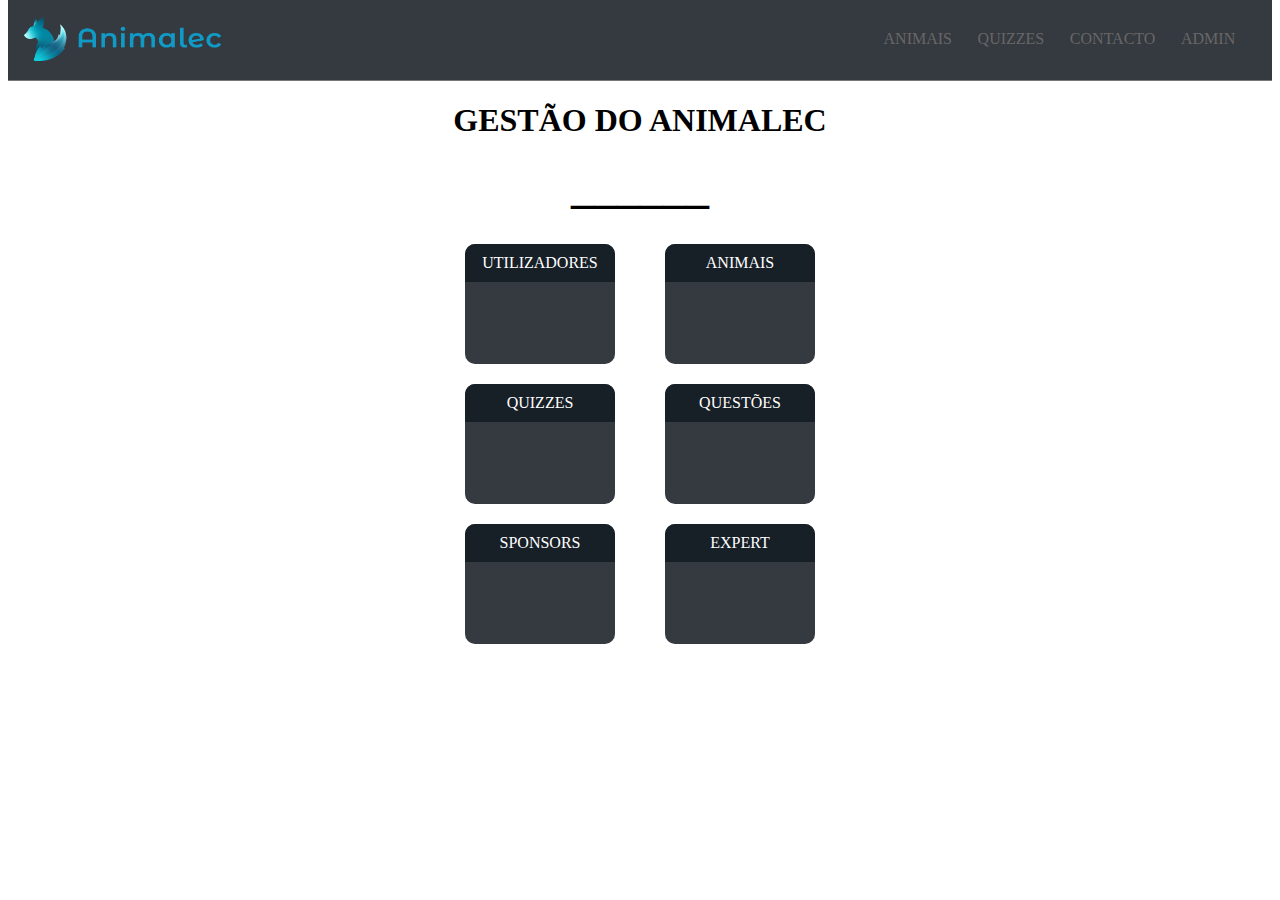
<file: PrototipoHTML5/index.html>
<!DOCTYPE html>
<html lang="pt-pt">
<head><meta charset="utf-8">
    <title>Animalec-P</title>
<link rel="stylesheet" href="style.css">
<link
href="https://fonts.googleapis.com/css?family=Montserrat:400,700"
rel="stylesheet"
type="text/css"
/>
<link
rel="stylesheet"
href="https://use.fontawesome.com/releases/v5.6.3/css/all.css"
integrity="sha384-UHRtZLI+pbxtHCWp1t77Bi1L4ZtiqrqD80Kn4Z8NTSRyMA2Fd33n5dQ8lWUE00s/"
crossorigin="anonymous"
/>

</head>
<body>

<nav>
    <a class="brand" href="./index.html">
      <img class="logo" src="./assets/logo.png" alt="logo">
     
    </a>
    <ul class="links">
      <li><a >ANIMAIS</a></li>
      <li><a>QUIZZES</a></li>
      <li><a >CONTACTO</a></li>
      <li><a href="./index.html" >ADMIN</a></li>
    </ul>
  </nav>

  <main class="container">
            <div style="max-width: 600px; margin: 0 auto; align-items: center; text-align: center">
                <h1>GESTÃO DO ANIMALEC</h1>
                
                <label style="font-size: 46px; font-weight: bold;">___<span class="fas fa-star"></span>___</label>
                <div style="width: 400px; margin: 0 auto; margin-top: 30px;">
                  
                    <div style="display: flex; align-content: center; margin-left: 25px;">
                    <div style="background-color: #343a40; width: 150px; height: 120px; border-radius: 10px;">
                        <div style="background-color: #171f27; color: white; padding: 10px;border-top-right-radius: 10px; border-top-left-radius: 10px;">
                            UTILIZADORES
                        </div>
                        <div>
                           <a  id="linkM" href="./utilizadores.html"><span style="color: 1abc9c; font-size: 45pt; margin-top: 10px;" class="fas fa-users fa-5x"></span>
                           </a> 
                        </div>
                    </div>
                    <div style="width: 50px;">
                     </div>


                    <div style="background-color: #343a40; width: 150px; height: 120px; border-radius: 10px;">
                        <div style="background-color: #171f27; color: white; padding: 10px;border-top-right-radius: 10px; border-top-left-radius: 10px;">
                            ANIMAIS
                        </div>
                        <div>
                            <a  id="linkM" href="./animais.html"><span style="color: 1abc9c; font-size: 45pt; margin-top: 10px;" class="fas fa-dog fa-5x"></span>
                            </a>

                            </div>
                    </div>
                </div>
                </div>

                <div style="background-color: white; width: 400px; margin: 0 auto; margin-top: 20px;">
                  
                    <div style="display: flex; align-content: center; margin-left: 25px;">
                    <div style="background-color: #343a40; width: 150px; height: 120px; border-radius: 10px;">
                        <div style="background-color: #171f27; color: white; padding: 10px;border-top-right-radius: 10px; border-top-left-radius: 10px;">
                            QUIZZES
                        </div>
                        <div>
                            <a  id="linkM" href="./quizzes.html"><span style="color: 1abc9c; font-size: 45pt; margin-top: 10px;" class="fas fa-file fa-5x"></span>
                            </a> 
                            </div>
                    </div>
                    <div style="width: 50px;">
                     </div>


                    <div style="background-color: #343a40; width: 150px; height: 120px; border-radius: 10px;">
                        <div style="background-color: #171f27; color: white; padding: 10px;border-top-right-radius: 10px; border-top-left-radius: 10px;">
                            QUESTÕES
                        </div>
                        <div>
                            <a  id="linkM" href="./questoes.html"><span style="color: 1abc9c; font-size: 45pt; margin-top: 10px;" class="fas fa-question fa-5x"></span>
                        </a>

                            </div>
                    </div>
                </div>
                </div>

                <div style="background-color: white; width: 400px; margin: 0 auto; margin-top: 20px;">
                  
                    <div style="display: flex; align-content: center; margin-left: 25px;">
                    <div style="background-color: #343a40; width: 150px; height: 120px; border-radius: 10px;">
                        <div style="background-color: #171f27; color: white; padding: 10px;border-top-right-radius: 10px; border-top-left-radius: 10px;">
                            SPONSORS
                        </div>
                        <div>
                             <a  id="linkM" href="./sponsors.html"><span style="color: 1abc9c; font-size: 45pt; margin-top: 10px;" class="fas fa-heart fa-5x"></span>
                        </a>

                            </div>
                    </div>
                    <div style="width: 50px;">
                     </div>

                    <div style="background-color: #343a40; width: 150px; height: 120px; border-radius: 10px;">
                        <div style="background-color: #171f27; color: white; padding: 10px;border-top-right-radius: 10px; border-top-left-radius: 10px;">
                            EXPERT
                        </div>
                        <div>
                             <a id="linkM" href="./expert.html"><span  style="color: 1abc9c; font-size: 45pt; margin-top: 10px;" class="fas fa-star fa-5x"></span>
                        </a>

                            </div>
                    </div>
                </div>
                </div>
            </div>
  </main>
  
</body>
</html>
</file>
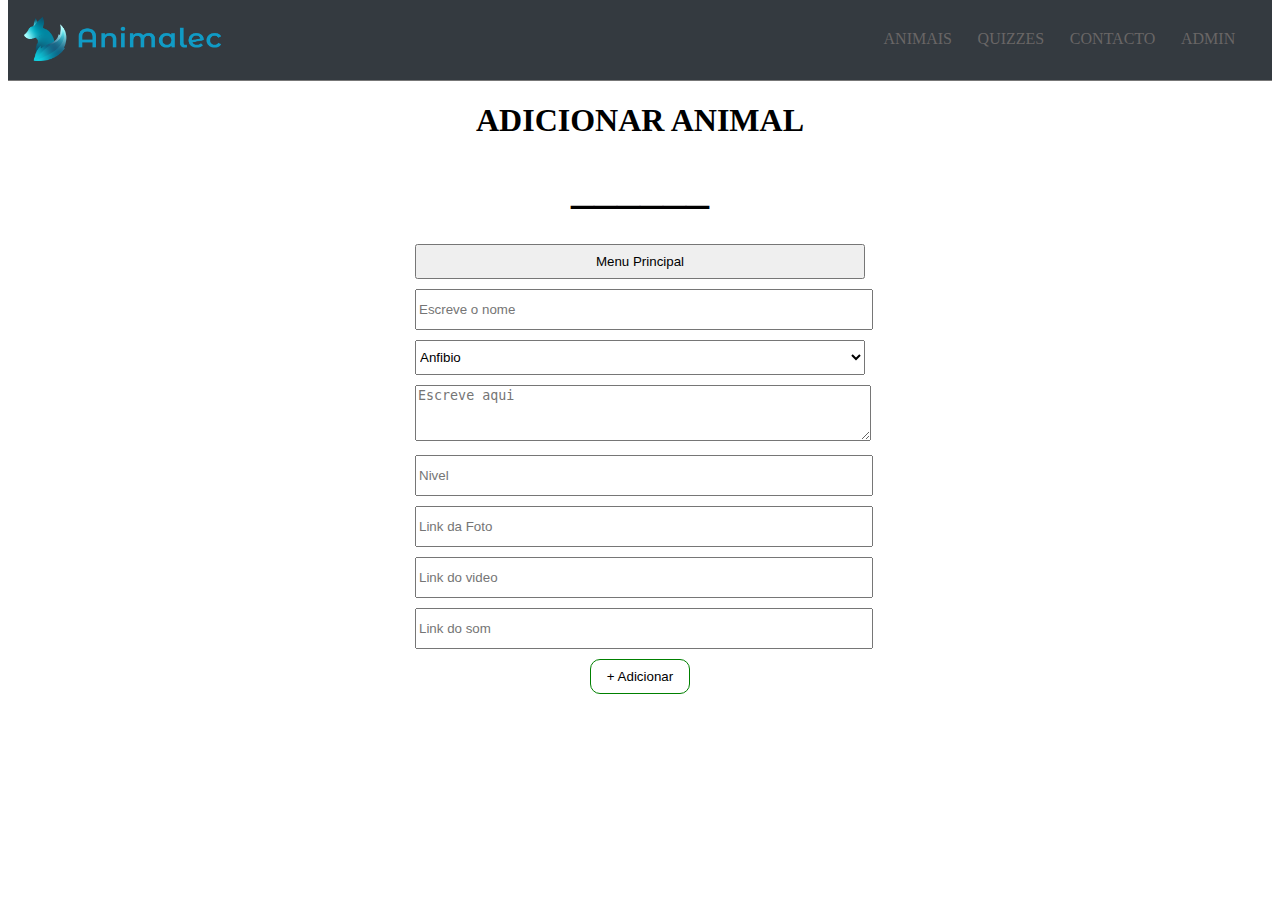
<file: PrototipoHTML5/adicionar_animal.html>
<!DOCTYPE html>
<html lang="pt-pt">
<head><meta charset="utf-8">
  <title>Animalec-P</title>
<link rel="stylesheet" href="style.css" />
<link
  href="https://fonts.googleapis.com/css?family=Montserrat:400,700"
  rel="stylesheet"
  type="text/css"
/>
<link
  rel="stylesheet"
  href="https://use.fontawesome.com/releases/v5.6.3/css/all.css"
  integrity="sha384-UHRtZLI+pbxtHCWp1t77Bi1L4ZtiqrqD80Kn4Z8NTSRyMA2Fd33n5dQ8lWUE00s/"
  crossorigin="anonymous"
/>
</head>
<body>
<nav>
  <a class="brand" href="./index.html">
    <img class="logo" src="./assets/logo.png" alt="logo" />
  </a>
  <ul class="links">
    <li><a>ANIMAIS</a></li>
    <li><a>QUIZZES</a></li>
    <li><a>CONTACTO</a></li>
    <li><a href="./index.html">ADMIN</a></li>
  </ul>
</nav>

<main class="container">
  <div
    style="
      max-width: 600px;
      margin: 0 auto;
      align-items: center;
      text-align: center;
    "
  >
    <h1>ADICIONAR ANIMAL</h1>

    <label style="font-size: 46px; font-weight: bold"
      >___<span class="fas fa-star"></span>___</label
    >
    <div style="width: 450px; margin: 0 auto; margin-top: 30px">
      <a href="./index.html"><input type="button" value="Menu Principal"  /></a>

      <input type="text" placeholder="Escreve o nome" />
      <select>
        <option>Anfibio</option>
        <option>Ave</option>
        <option>Peixe</option>
      </select>
       
      <textarea placeholder="Escreve aqui" style="height: 50px"></textarea>
      <input type="number" placeholder="Nivel" />
      <input type="text" placeholder="Link da Foto" />
      <input type="text" placeholder="Link do video" />
      <input type="text" placeholder="Link do som" />
      
    
      <a href="#"><input  type="button" value="+ Adicionar" style="width: 100px; border: solid 1px green; background-color: white; border-radius: 10px;" /></a>
    </div>

   
  </div>
</main>
</body>
</html>
</file>
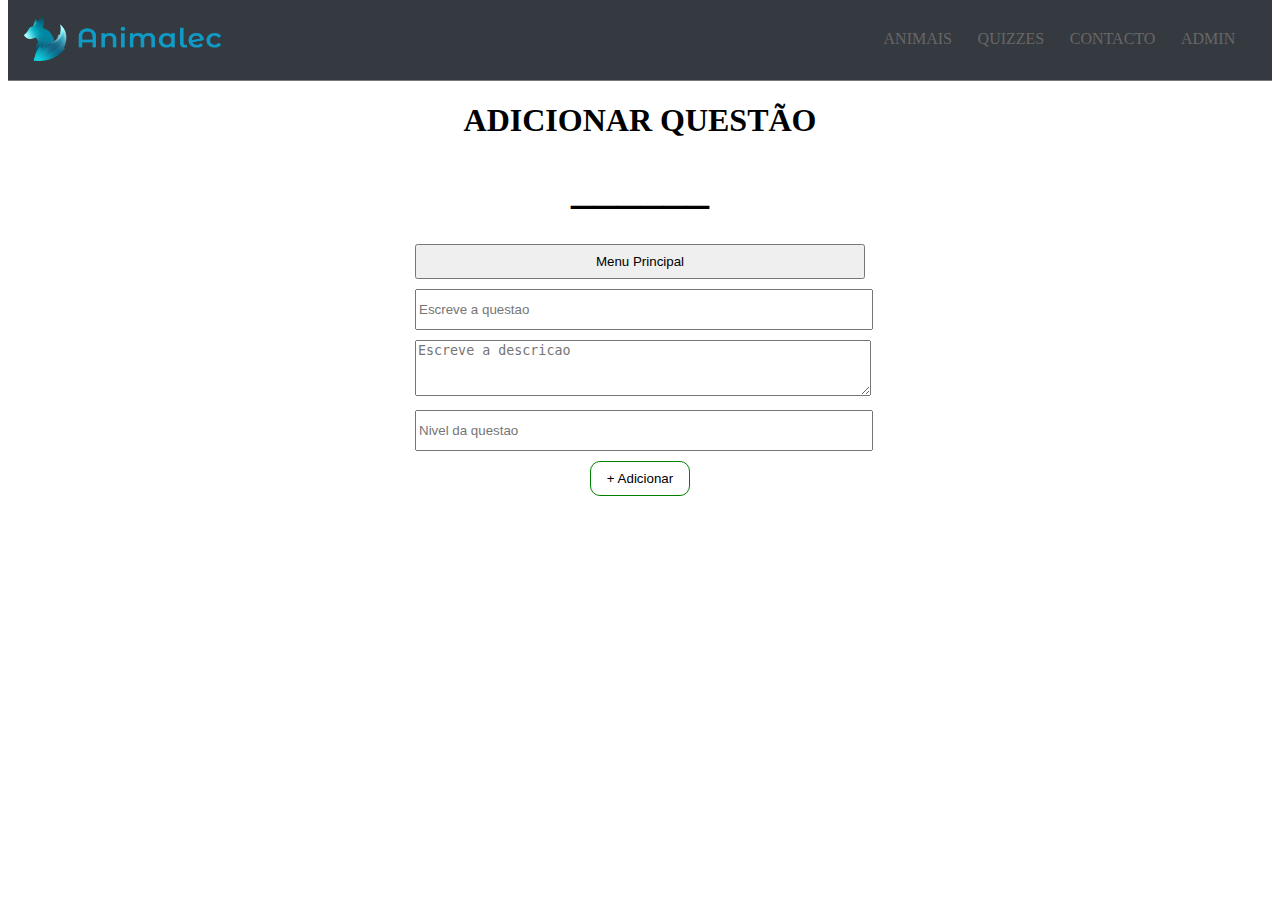
<file: PrototipoHTML5/adicionar_questao.html>
<!DOCTYPE html>
<html lang="pt-pt">
<head><meta charset="utf-8">
  <title>Animalec-P</title>
<link rel="stylesheet" href="style.css" />
<link
  href="https://fonts.googleapis.com/css?family=Montserrat:400,700"
  rel="stylesheet"
  type="text/css"
/>
<link
  rel="stylesheet"
  href="https://use.fontawesome.com/releases/v5.6.3/css/all.css"
  integrity="sha384-UHRtZLI+pbxtHCWp1t77Bi1L4ZtiqrqD80Kn4Z8NTSRyMA2Fd33n5dQ8lWUE00s/"
  crossorigin="anonymous"
/>
</head>
<body>
<nav>
  <a class="brand" href="./index.html">
    <img class="logo" src="./assets/logo.png" alt="logo" />
  </a>
  <ul class="links">
    <li><a>ANIMAIS</a></li>
    <li><a>QUIZZES</a></li>
    <li><a>CONTACTO</a></li>
    <li><a href="./index.html">ADMIN</a></li>
  </ul>
</nav>

<main class="container">
  <div
    style="
      max-width: 600px;
      margin: 0 auto;
      align-items: center;
      text-align: center;
    "
  >
    <h1>ADICIONAR QUESTÃO</h1>

    <label style="font-size: 46px; font-weight: bold"
      >___<span class="fas fa-star"></span>___</label
    >
    <div style="width: 450px; margin: 0 auto; margin-top: 30px">
      <a href="./index.html"><input type="button" value="Menu Principal"  /></a>

      <input type="text" placeholder="Escreve a questao" />
       
     
      <textarea placeholder="Escreve a descricao" style="height: 50px"></textarea>
       
      <input type="number" placeholder="Nivel da questao" />
  
      <a href="#"><input  type="button" value="+ Adicionar" style="width: 100px; border: solid 1px green; background-color: white; border-radius: 10px;" /></a>
    </div>

   
  </div>
</main>
</body>
</html>
</file>
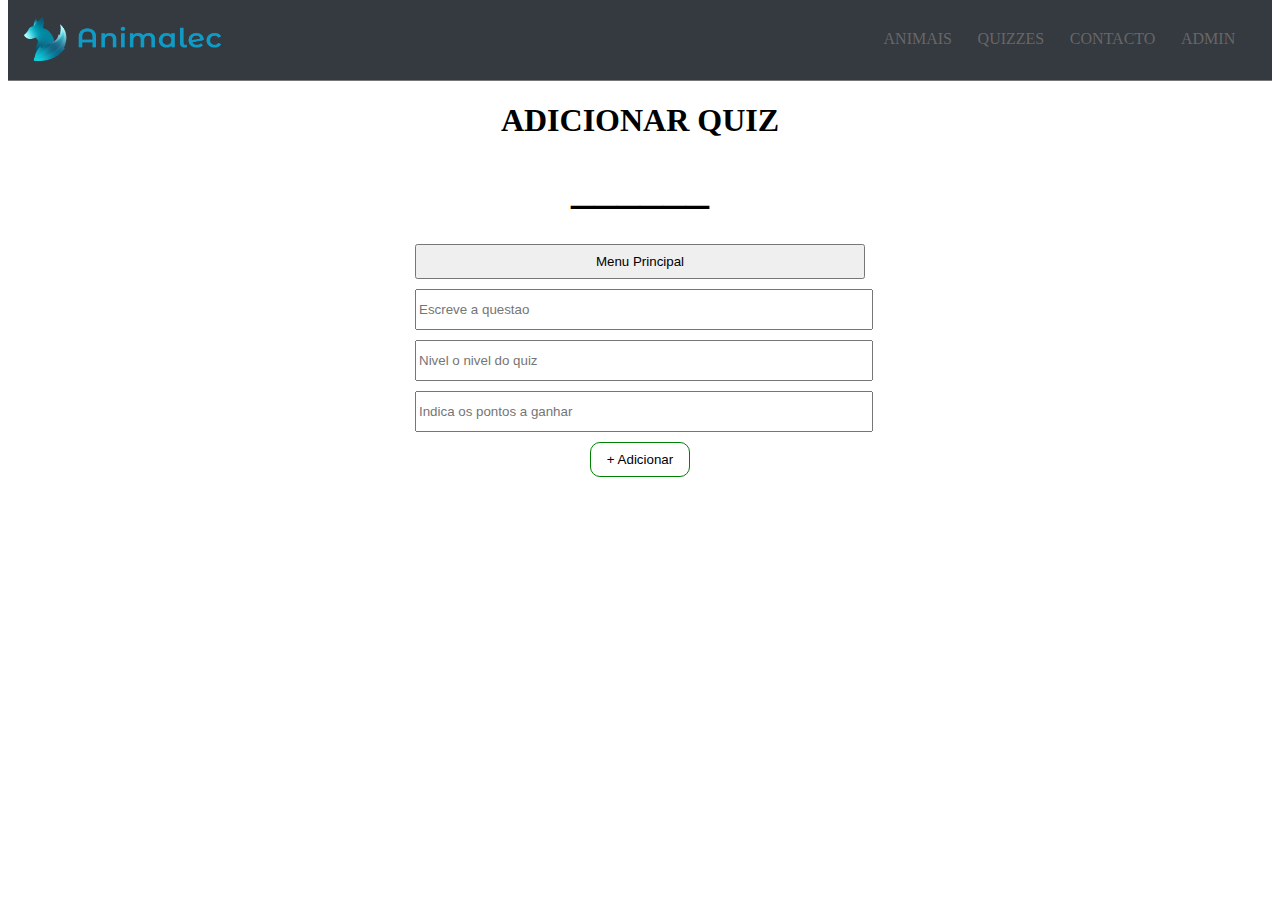
<file: PrototipoHTML5/adicionar_quizzes.html>
<!DOCTYPE html>
<html lang="pt-pt">
<head><meta charset="utf-8">
  <title>Animalec-P</title>
<link rel="stylesheet" href="style.css" />
<link
  href="https://fonts.googleapis.com/css?family=Montserrat:400,700"
  rel="stylesheet"
  type="text/css"
/>
<link
  rel="stylesheet"
  href="https://use.fontawesome.com/releases/v5.6.3/css/all.css"
  integrity="sha384-UHRtZLI+pbxtHCWp1t77Bi1L4ZtiqrqD80Kn4Z8NTSRyMA2Fd33n5dQ8lWUE00s/"
  crossorigin="anonymous"
/>
</head>
<body>
<nav>
  <a class="brand" href="./index.html">
    <img class="logo" src="./assets/logo.png" alt="logo" />
  </a>
  <ul class="links">
    <li><a>ANIMAIS</a></li>
    <li><a>QUIZZES</a></li>
    <li><a>CONTACTO</a></li>
    <li><a href="./index.html">ADMIN</a></li>
  </ul>
</nav>

<main class="container">
  <div
    style="
      max-width: 600px;
      margin: 0 auto;
      align-items: center;
      text-align: center;
    "
  >
    <h1>ADICIONAR QUIZ</h1>

    <label style="font-size: 46px; font-weight: bold"
      >___<span class="fas fa-star"></span>___</label
    >
    <div style="width: 450px; margin: 0 auto; margin-top: 30px">
      <a href="./index.html"><input type="button" value="Menu Principal"  /></a>

      <input type="text" placeholder="Escreve a questao" />
           
      <input type="number" placeholder="Nivel o nivel do quiz" />
      <input type="number" placeholder="Indica os pontos a ganhar" />
 
 
      <a href="#"><input  type="button" value="+ Adicionar" style="width: 100px; border: solid 1px green; background-color: white; border-radius: 10px;" /></a>
    </div>

   
  </div>
</main>
</body>
</html>
</file>
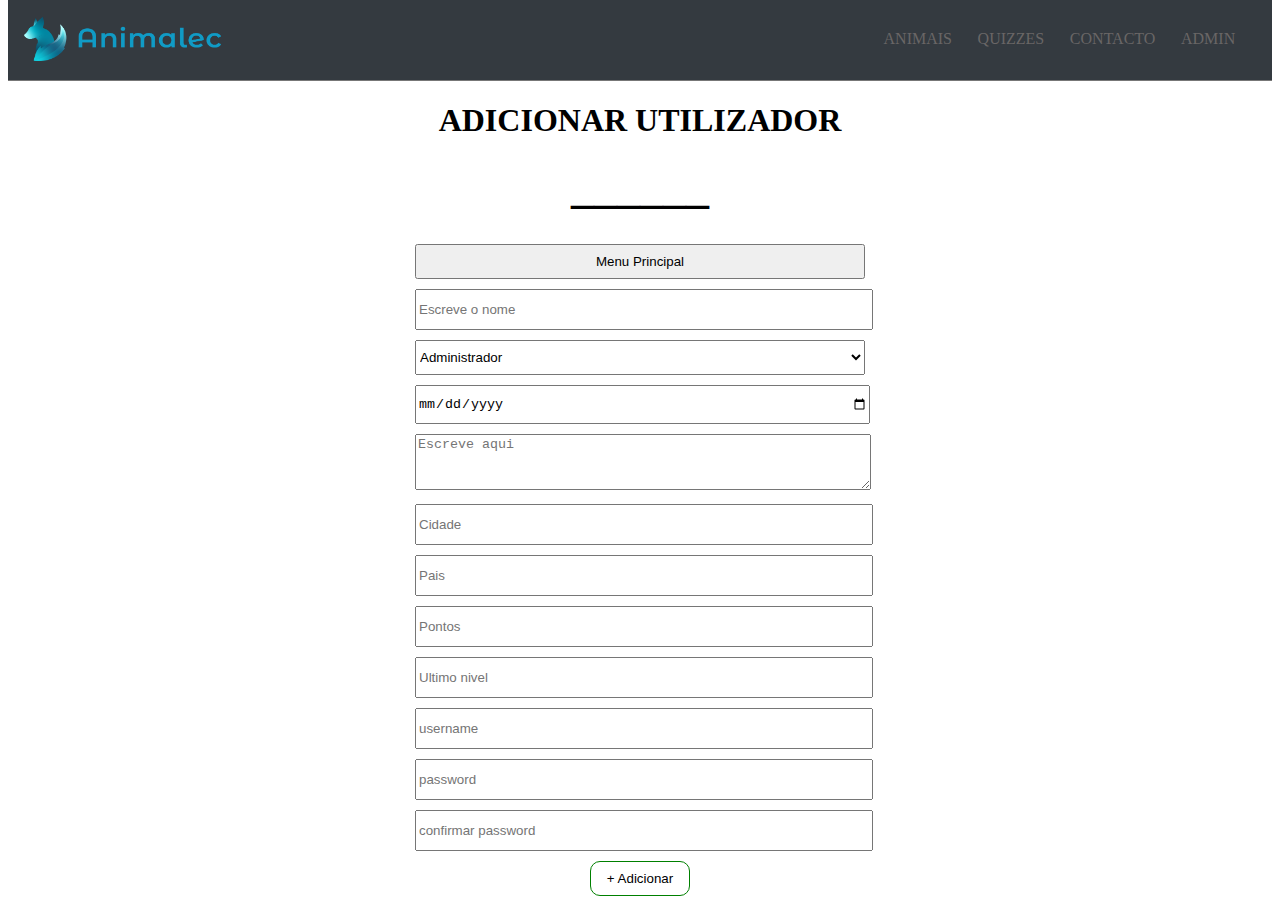
<file: PrototipoHTML5/adicionar_utilizador.html>
<!DOCTYPE html>
<html lang="pt-pt">
<head><meta charset="utf-8">
  <title>Animalec-P</title>
<link rel="stylesheet" href="style.css" />
<link
  href="https://fonts.googleapis.com/css?family=Montserrat:400,700"
  rel="stylesheet"
  type="text/css"
/>
<link
  rel="stylesheet"
  href="https://use.fontawesome.com/releases/v5.6.3/css/all.css"
  integrity="sha384-UHRtZLI+pbxtHCWp1t77Bi1L4ZtiqrqD80Kn4Z8NTSRyMA2Fd33n5dQ8lWUE00s/"
  crossorigin="anonymous"
/>
<nav>
  <a class="brand" href="./index.html">
    <img class="logo" src="./assets/logo.png" alt="logo" />
  </a>
  <ul class="links">
    <li><a>ANIMAIS</a></li>
    <li><a>QUIZZES</a></li>
    <li><a>CONTACTO</a></li>
    <li><a href="./index.html">ADMIN</a></li>
  </ul>
</nav>
</head>
<body>
<main class="container">
  <div
    style="
      max-width: 600px;
      margin: 0 auto;
      align-items: center;
      text-align: center;
    "
  >
    <h1>ADICIONAR UTILIZADOR</h1>

    <label style="font-size: 46px; font-weight: bold"
      >___<span class="fas fa-star"></span>___</label
    >
    <div style="width: 450px; margin: 0 auto; margin-top: 30px">
      <a href="./index.html"><input type="button" value="Menu Principal"  /></a>

      <input type="text" placeholder="Escreve o nome" />
      <select>
        <option>Administrador</option>
        <option>Utilizador Final</option>
      </select>
      <input type="date" placeholder="Data de Nascimento" />
      <textarea placeholder="Escreve aqui" style="height: 50px"></textarea>
      <input type="text" placeholder="Cidade" />
      <input type="text" placeholder="Pais" />
      <input type="number" placeholder="Pontos" />
      <input type="number" placeholder="Ultimo nivel" />
      <input type="text" placeholder="username" />
      <input type="text" placeholder="password" />
      <input type="text" placeholder="confirmar password" />
      <a href="#"><input  type="button" value="+ Adicionar" style="width: 100px; border: solid 1px green; background-color: white; border-radius: 10px;" /></a>
    </div>

   
  </div>
</main>
</body>
</html>
</file>
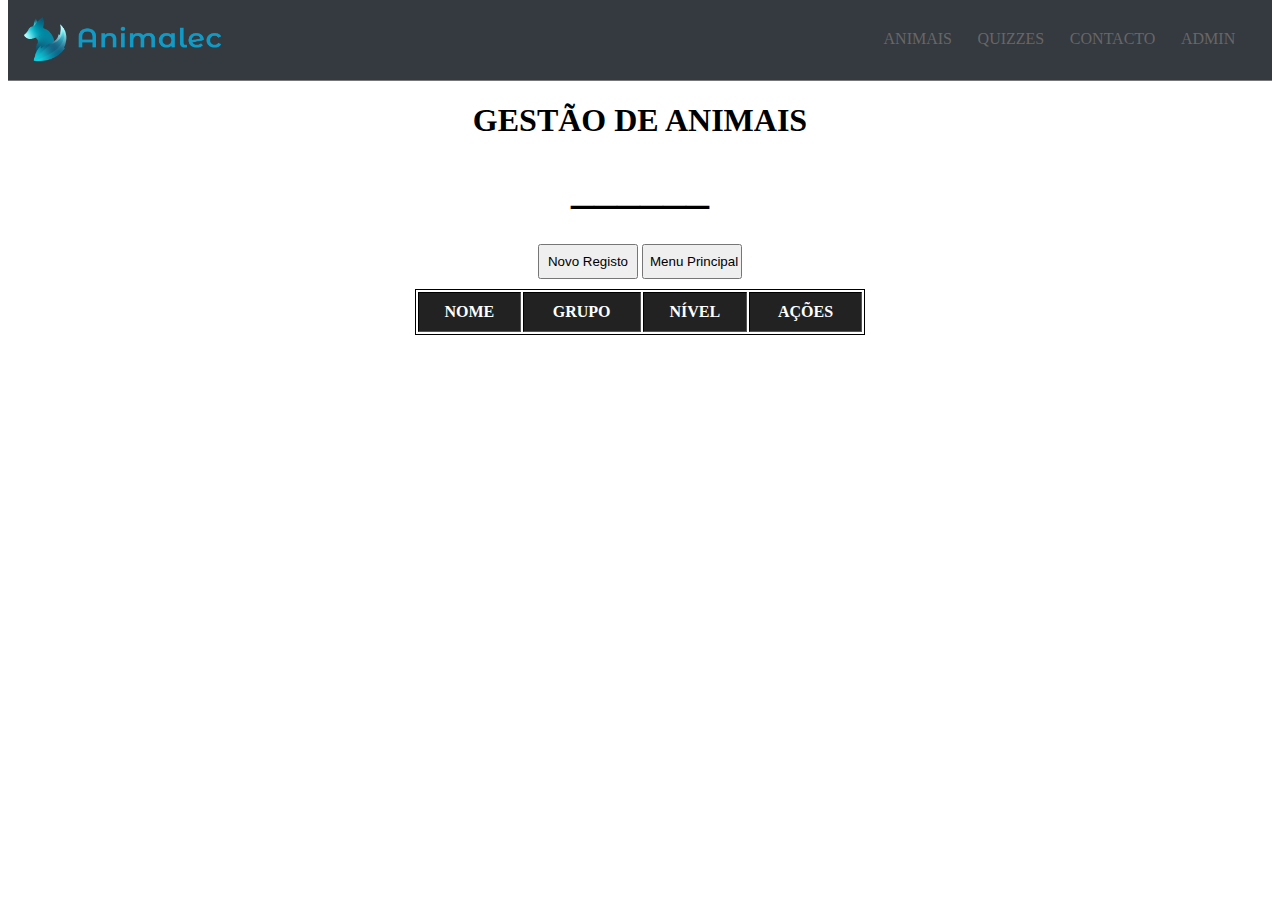
<file: PrototipoHTML5/animais.html>
<!DOCTYPE html>
<html lang="pt-pt">
<head><meta charset="utf-8">
  <title>Animalec-P</title>
<link rel="stylesheet" href="style.css" />
<link
  href="https://fonts.googleapis.com/css?family=Montserrat:400,700"
  rel="stylesheet"
  type="text/css"
/>
<link
  rel="stylesheet"
  href="https://use.fontawesome.com/releases/v5.6.3/css/all.css"
  integrity="sha384-UHRtZLI+pbxtHCWp1t77Bi1L4ZtiqrqD80Kn4Z8NTSRyMA2Fd33n5dQ8lWUE00s/"
  crossorigin="anonymous"
/>
</head>
<body>

<nav>
  <a class="brand" href="./index.html">
    <img class="logo" src="./assets/logo.png" alt="logo" />
  </a>
  <ul class="links">
    <li><a>ANIMAIS</a></li>
    <li><a>QUIZZES</a></li>
    <li><a>CONTACTO</a></li>
    <li><a href="./index.html">ADMIN</a></li>
  </ul>
</nav>

<main class="container">
  <div
    style="
      max-width: 600px;
      margin: 0 auto;
      align-items: center;
      text-align: center;
    "
  >
    <h1>GESTÃO DE ANIMAIS</h1>

    <label style="font-size: 46px; font-weight: bold"
      >___<span class="fas fa-star"></span>___</label
    >
    <div style="width: 450px; margin: 0 auto; margin-top: 30px">
        
      
      <a href="./adicionar_animal.html"><input type="button" value="Novo Registo" style="width: 100px;" /></a>
      <a href="./index.html"><input type="button" value="Menu Principal"  style="width: 100px;"/></a>

      <table border="1" style="width: 100%; border: 1px solid black;">
        <thead style="background-color: rgb(34, 34, 34); color:white">
          <th>NOME</th>
          <th>GRUPO</th>
          <th>NÍVEL</th>
          <th>AÇÕES</th>
        </thead>
        
    </table>

    </div>

   
  </div>
</main>
</body>
</html>
</file>
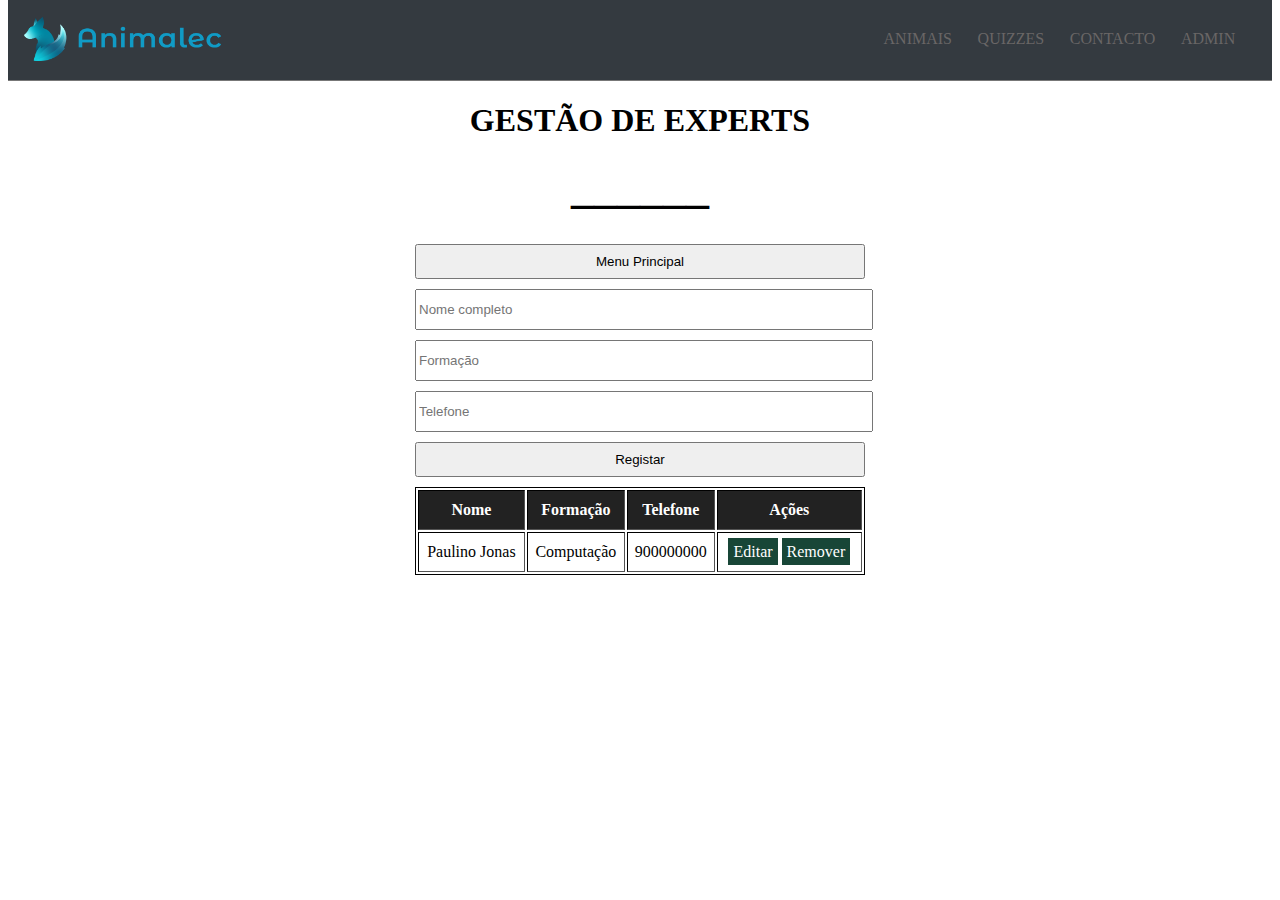
<file: PrototipoHTML5/expert.html>
<!DOCTYPE html>
<html lang="pt-pt">
<head><meta charset="utf-8">
  <title>Animalec-P</title>
<link rel="stylesheet" href="style.css" />
<link
  href="https://fonts.googleapis.com/css?family=Montserrat:400,700"
  rel="stylesheet"
  type="text/css"
/>
<link
  rel="stylesheet"
  href="https://use.fontawesome.com/releases/v5.6.3/css/all.css"
  integrity="sha384-UHRtZLI+pbxtHCWp1t77Bi1L4ZtiqrqD80Kn4Z8NTSRyMA2Fd33n5dQ8lWUE00s/"
  crossorigin="anonymous"
/>
</head>
<body>
<nav>
  <a class="brand" href="./index.html">
    <img class="logo" src="./assets/logo.png" alt="logo" />
  </a>
  <ul class="links">
    <li><a>ANIMAIS</a></li>
    <li><a>QUIZZES</a></li>
    <li><a>CONTACTO</a></li>
    <li><a href="./index.html">ADMIN</a></li>
  </ul>
</nav>

<main class="container">
  <div
    style="
      max-width: 600px;
      margin: 0 auto;
      align-items: center;
      text-align: center;
    "
  >
    <h1>GESTÃO DE EXPERTS</h1>

    <label style="font-size: 46px; font-weight: bold"
      >___<span class="fas fa-star"></span>___</label
    >
    <div style="width: 450px; margin: 0 auto; margin-top: 30px">
      <a href="./index.html"><input type="button" value="Menu Principal"  /></a>

      <input type="text" placeholder="Nome completo" />
      <input type="text" placeholder="Formação" />
      <input type="text" placeholder="Telefone" />
      <input type="button" value="Registar" />
    
      <table border="1" style="width: 100%; border: 1px solid black;">
        <thead style="background-color: rgb(34, 34, 34); color:white">
        
          <th>Nome</th>
          <th>Formação</th>
          <th>Telefone</th>
          <th>Ações</th>
        </thead>
        <tbody>
            <tr>
                <td>Paulino Jonas</td>
                <td>Computação</td>
                <td>900000000</td>
                <td><a id="linkBtn">Editar</a> <a id="linkBtn">Remover</a></td>
            </tr>
        </tbody>
    </table>

    </div>

   
  </div>
</main>
</body>
</html>
</file>
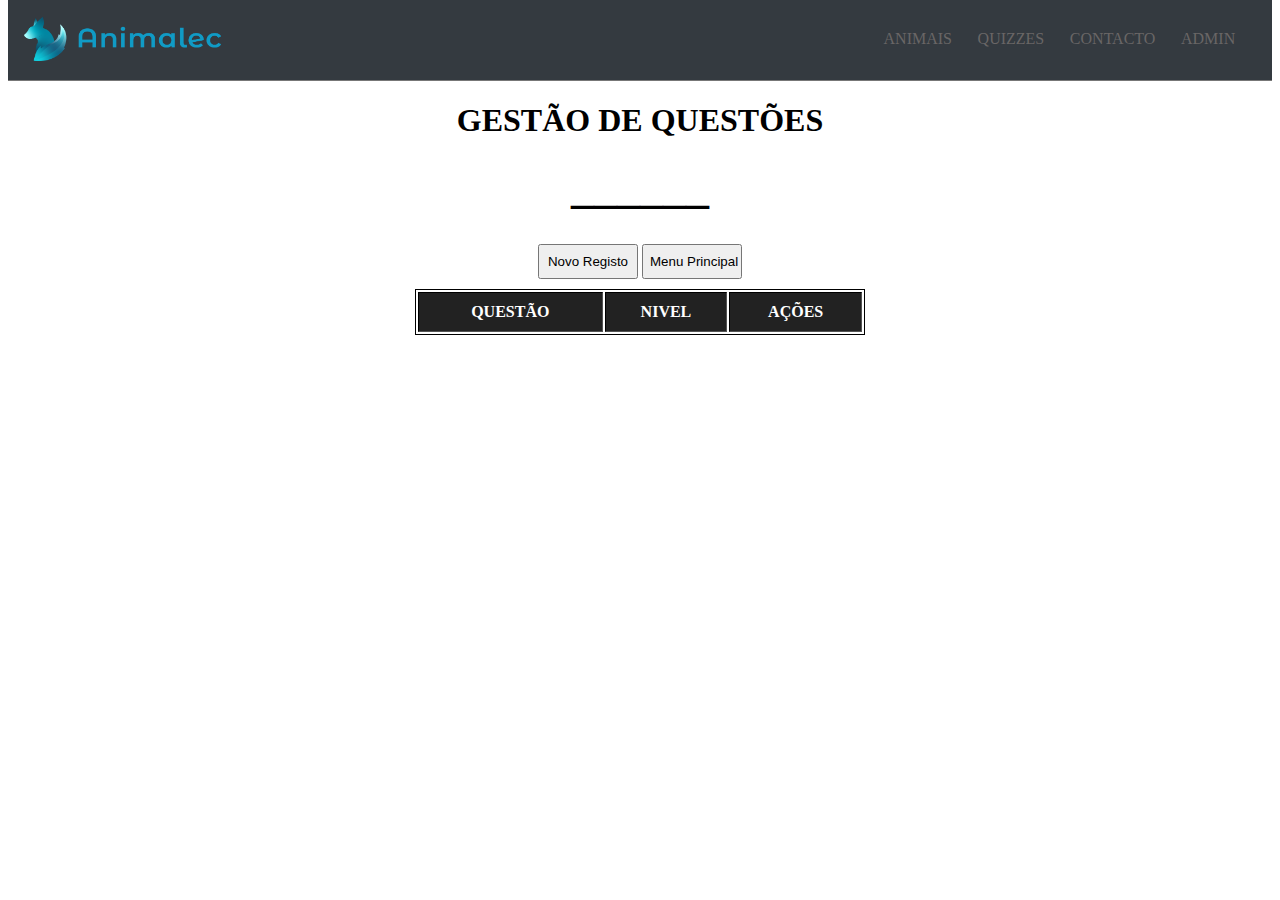
<file: PrototipoHTML5/questoes.html>
<!DOCTYPE html>
<html lang="pt-pt">
<head><meta charset="utf-8">
  <title>Animalec-P</title>
<link rel="stylesheet" href="style.css" />
<link
  href="https://fonts.googleapis.com/css?family=Montserrat:400,700"
  rel="stylesheet"
  type="text/css"
/>
<link
  rel="stylesheet"
  href="https://use.fontawesome.com/releases/v5.6.3/css/all.css"
  integrity="sha384-UHRtZLI+pbxtHCWp1t77Bi1L4ZtiqrqD80Kn4Z8NTSRyMA2Fd33n5dQ8lWUE00s/"
  crossorigin="anonymous"
/>
</head>
<body>

<nav>
  <a class="brand" href="./index.html">
    <img class="logo" src="./assets/logo.png" alt="logo" />
  </a>
  <ul class="links">
    <li><a>ANIMAIS</a></li>
    <li><a>QUIZZES</a></li>
    <li><a>CONTACTO</a></li>
    <li><a href="./index.html">ADMIN</a></li>
  </ul>
</nav>

<main class="container">
  <div
    style="
      max-width: 600px;
      margin: 0 auto;
      align-items: center;
      text-align: center;
    "
  >
    <h1>GESTÃO DE QUESTÕES</h1>

    <label style="font-size: 46px; font-weight: bold"
      >___<span class="fas fa-star"></span>___</label
    >
    <div style="width: 450px; margin: 0 auto; margin-top: 30px">
        
      
      <a href="./adicionar_questao.html"><input type="button" value="Novo Registo" style="width: 100px;" /></a>
      <a href="./index.html"><input type="button" value="Menu Principal"  style="width: 100px;"/></a>

      <table border="1" style="width: 100%; border: 1px solid black;">
        <thead style="background-color: rgb(34, 34, 34); color:white">
          <th>QUESTÃO</th>
          <th>NIVEL</th>
        
          <th>AÇÕES</th>
        </thead>
        
    </table>

    </div>

   
  </div>
</main>
</body>
</html>
</file>
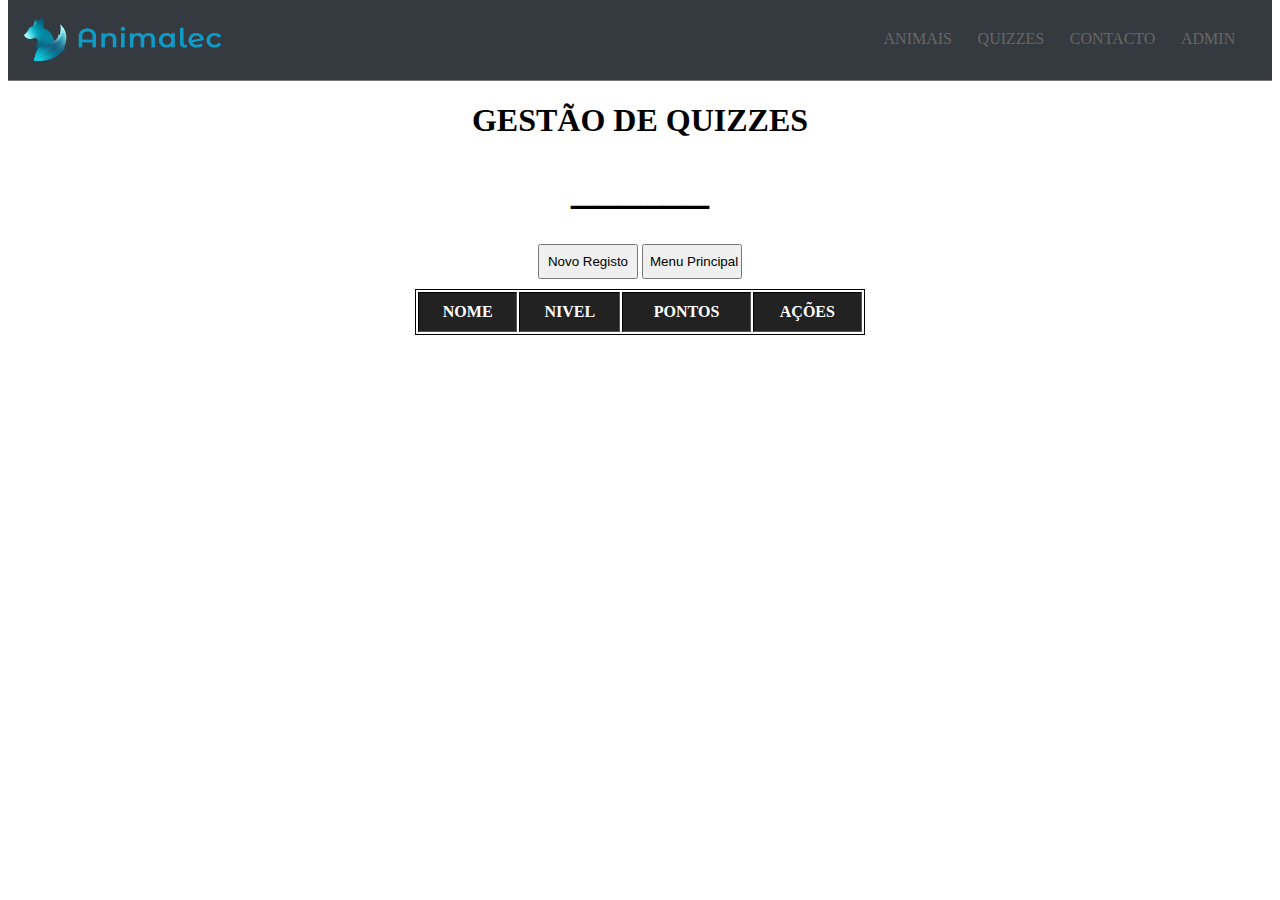
<file: PrototipoHTML5/quizzes.html>
<!DOCTYPE html>
<html lang="pt-pt">
<head><meta charset="utf-8">
  <title>Animalec-P</title>
<link rel="stylesheet" href="style.css" />
<link
  href="https://fonts.googleapis.com/css?family=Montserrat:400,700"
  rel="stylesheet"
  type="text/css"
/>
<link
  rel="stylesheet"
  href="https://use.fontawesome.com/releases/v5.6.3/css/all.css"
  integrity="sha384-UHRtZLI+pbxtHCWp1t77Bi1L4ZtiqrqD80Kn4Z8NTSRyMA2Fd33n5dQ8lWUE00s/"
  crossorigin="anonymous"
/>
</head>
<body>
<nav>
  <a class="brand" href="./index.html">
    <img class="logo" src="./assets/logo.png" alt="logo" />
  </a>
  <ul class="links">
    <li><a>ANIMAIS</a></li>
    <li><a>QUIZZES</a></li>
    <li><a>CONTACTO</a></li>
    <li><a href="./index.html">ADMIN</a></li>
  </ul>
</nav>

<main class="container">
  <div
    style="
      max-width: 600px;
      margin: 0 auto;
      align-items: center;
      text-align: center;
    "
  >
    <h1>GESTÃO DE QUIZZES</h1>

    <label style="font-size: 46px; font-weight: bold"
      >___<span class="fas fa-star"></span>___</label
    >
    <div style="width: 450px; margin: 0 auto; margin-top: 30px">
        
      
      <a href="./adicionar_quizzes.html"><input type="button" value="Novo Registo" style="width: 100px;" /></a>
      <a href="./index.html"><input type="button" value="Menu Principal"  style="width: 100px;"/></a>

      <table border="1" style="width: 100%; border: 1px solid black;">
        <thead style="background-color: rgb(34, 34, 34); color:white">
          <th>NOME</th>
          <th>NIVEL</th>
          <th>PONTOS</th>
          <th>AÇÕES</th>
        </thead>
        
    </table>

    </div>

   
  </div>
</main>
</body>
</html>
</file>
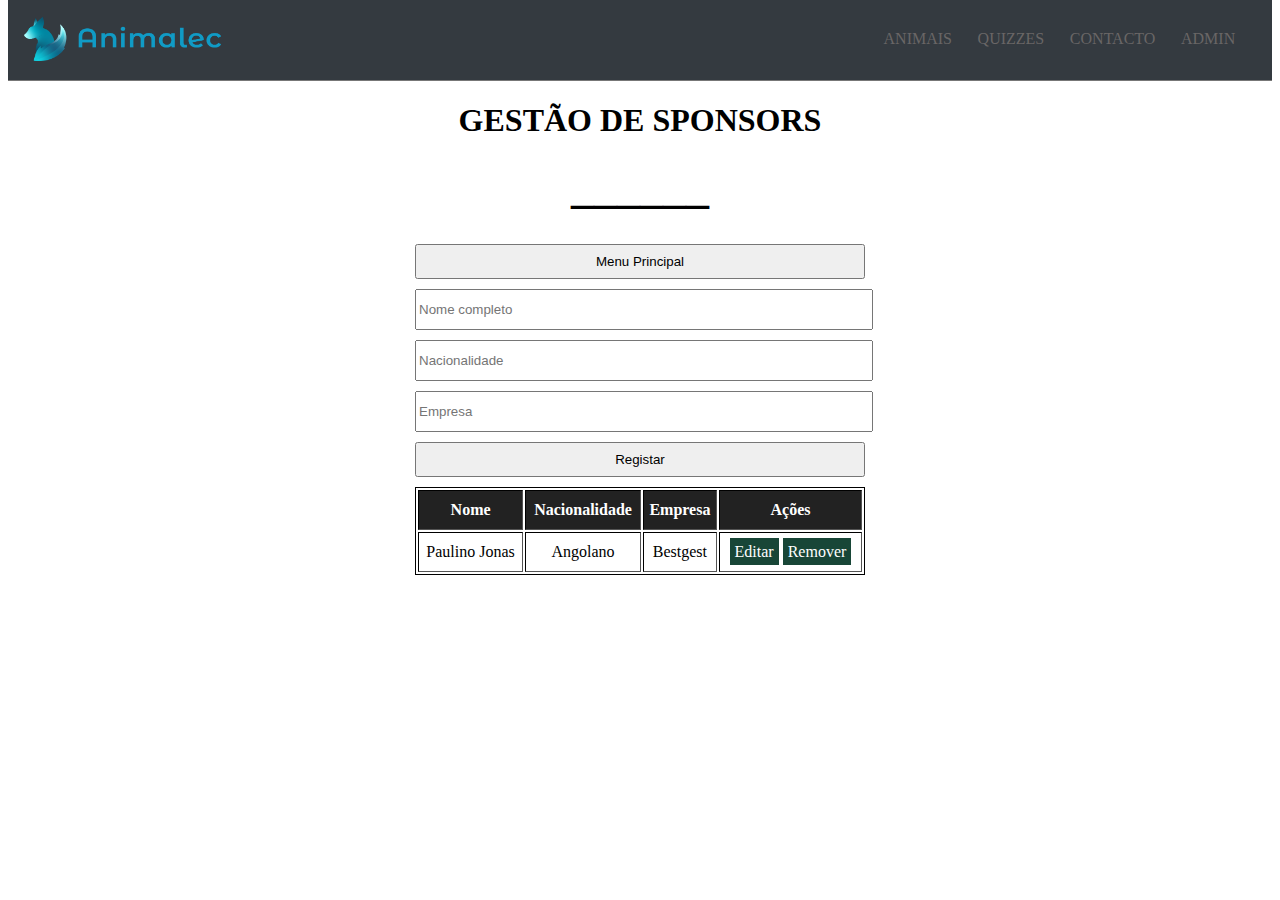
<file: PrototipoHTML5/sponsors.html>
<!DOCTYPE html>
<html lang="pt-pt">
<head><meta charset="utf-8">
  <title>Animalec-P</title>
<link rel="stylesheet" href="style.css" />
<link
  href="https://fonts.googleapis.com/css?family=Montserrat:400,700"
  rel="stylesheet"
  type="text/css"
/>
<link
  rel="stylesheet"
  href="https://use.fontawesome.com/releases/v5.6.3/css/all.css"
  integrity="sha384-UHRtZLI+pbxtHCWp1t77Bi1L4ZtiqrqD80Kn4Z8NTSRyMA2Fd33n5dQ8lWUE00s/"
  crossorigin="anonymous"
/>
</head>
<body>
<nav>
  <a class="brand" href="./index.html">
    <img class="logo" src="./assets/logo.png" alt="logo" />
  </a>
  <ul class="links">
    <li><a>ANIMAIS</a></li>
    <li><a>QUIZZES</a></li>
    <li><a>CONTACTO</a></li>
    <li><a href="./index.html">ADMIN</a></li>
  </ul>
</nav>

<main class="container">
  <div
    style="
      max-width: 600px;
      margin: 0 auto;
      align-items: center;
      text-align: center;
    "
  >
    <h1>GESTÃO DE SPONSORS</h1>

    <label style="font-size: 46px; font-weight: bold"
      >___<span class="fas fa-star"></span>___</label
    >
  
    <div style="width: 450px; margin: 0 auto; margin-top: 30px">
        <a href="./index.html"><input type="button" value="Menu Principal"  /></a>

      <input type="text" placeholder="Nome completo" />
      <input type="text" placeholder="Nacionalidade" />
      <input type="text" placeholder="Empresa" />
      <input type="button" value="Registar" />

      <table border="1" style="width: 100%; border: 1px solid black;">
        <thead style="background-color: rgb(34, 34, 34); color:white">
          <th>Nome</th>
          <th>Nacionalidade</th>
          <th>Empresa</th>
          <th>Ações</th>
        </thead>
        <tbody>
            <tr>
                <td>Paulino Jonas</td>
                <td>Angolano</td>
                <td>Bestgest</td>
                <td><a id="linkBtn">Editar</a> <a id="linkBtn">Remover</a></td>
            </tr>
        </tbody>
    </table>

    </div>

   
  </div>
</main>
</body>
</html>
</file>
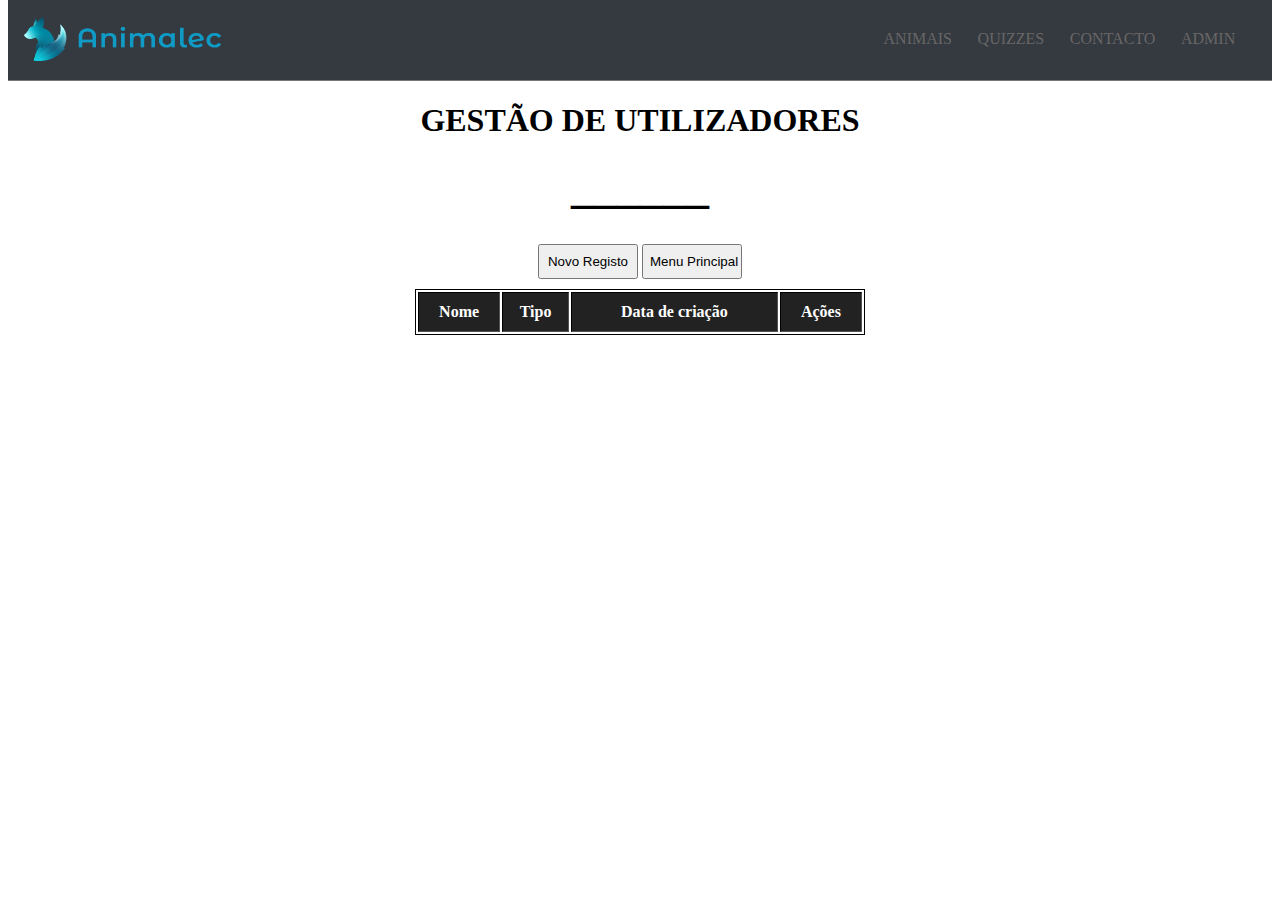
<file: PrototipoHTML5/utilizadores.html>
<!DOCTYPE html>
<html lang="pt-pt">
<head><meta charset="utf-8">
  <title>Animalec-P</title>
<link rel="stylesheet" href="style.css" />
<link
  href="https://fonts.googleapis.com/css?family=Montserrat:400,700"
  rel="stylesheet"
  type="text/css"
/>
<link
  rel="stylesheet"
  href="https://use.fontawesome.com/releases/v5.6.3/css/all.css"
  integrity="sha384-UHRtZLI+pbxtHCWp1t77Bi1L4ZtiqrqD80Kn4Z8NTSRyMA2Fd33n5dQ8lWUE00s/"
  crossorigin="anonymous"
/>
</head>
<body>
<nav>
  <a class="brand" href="./index.html">
    <img class="logo" src="./assets/logo.png" alt="logo" />
  </a>
  <ul class="links">
    <li><a>ANIMAIS</a></li>
    <li><a>QUIZZES</a></li>
    <li><a>CONTACTO</a></li>
    <li><a href="./index.html">ADMIN</a></li>
  </ul>
</nav>

<main class="container">
  <div
    style="
      max-width: 600px;
      margin: 0 auto;
      align-items: center;
      text-align: center;
    "
  >
    <h1>GESTÃO DE UTILIZADORES</h1>

    <label style="font-size: 46px; font-weight: bold"
      >___<span class="fas fa-star"></span>___</label
    >
    <div style="width: 450px; margin: 0 auto; margin-top: 30px">
        
      
      <a href="./adicionar_utilizador.html"><input type="button" value="Novo Registo" style="width: 100px;" /></a>
      <a href="./index.html"><input type="button" value="Menu Principal"  style="width: 100px;"/></a>

      <table border="1" style="width: 100%; border: 1px solid black;">
        <thead style="background-color: rgb(34, 34, 34); color:white">
          <th>Nome</th>
          <th>Tipo</th>
          <th>Data de criação</th>
          <th>Ações</th>
        </thead>
        
    </table>

    </div>

   
  </div>
</main>
</body>
</html>
</file>
<file: PrototipoHTML5/style.css>
nav{
    display: flex;
    justify-content: space-between;
    padding: 1em;
    border-bottom: 1px solid #777;
    background-color: #343a40;
    margin-top: -10px;
  }
  
  .brand, .links{
      display: flex;
      justify-content: center;
      align-items: center;
  }
  .brand .logo{
    max-width: 200px;
    margin-right: 0.6em;
  }
 
  
  .links li{
    margin-right: 1em;
    list-style: none;
  }
  
a{
    text-decoration: none;
    color: rgb(105, 102, 102);
    cursor: pointer;
}
a:hover{
    color:white;
}
  .links a{
    padding: .1em .3em;
  }
 

  input,select,textarea{
    width: 450px;
    height: 35px;
    margin-bottom: 10px;
  }

  #linkBtn{
    background-color: rgb(24, 70, 55);
    padding: 5px;
    color: white;
  }

  tr{
    height: 40px;
   
  }
</file>
